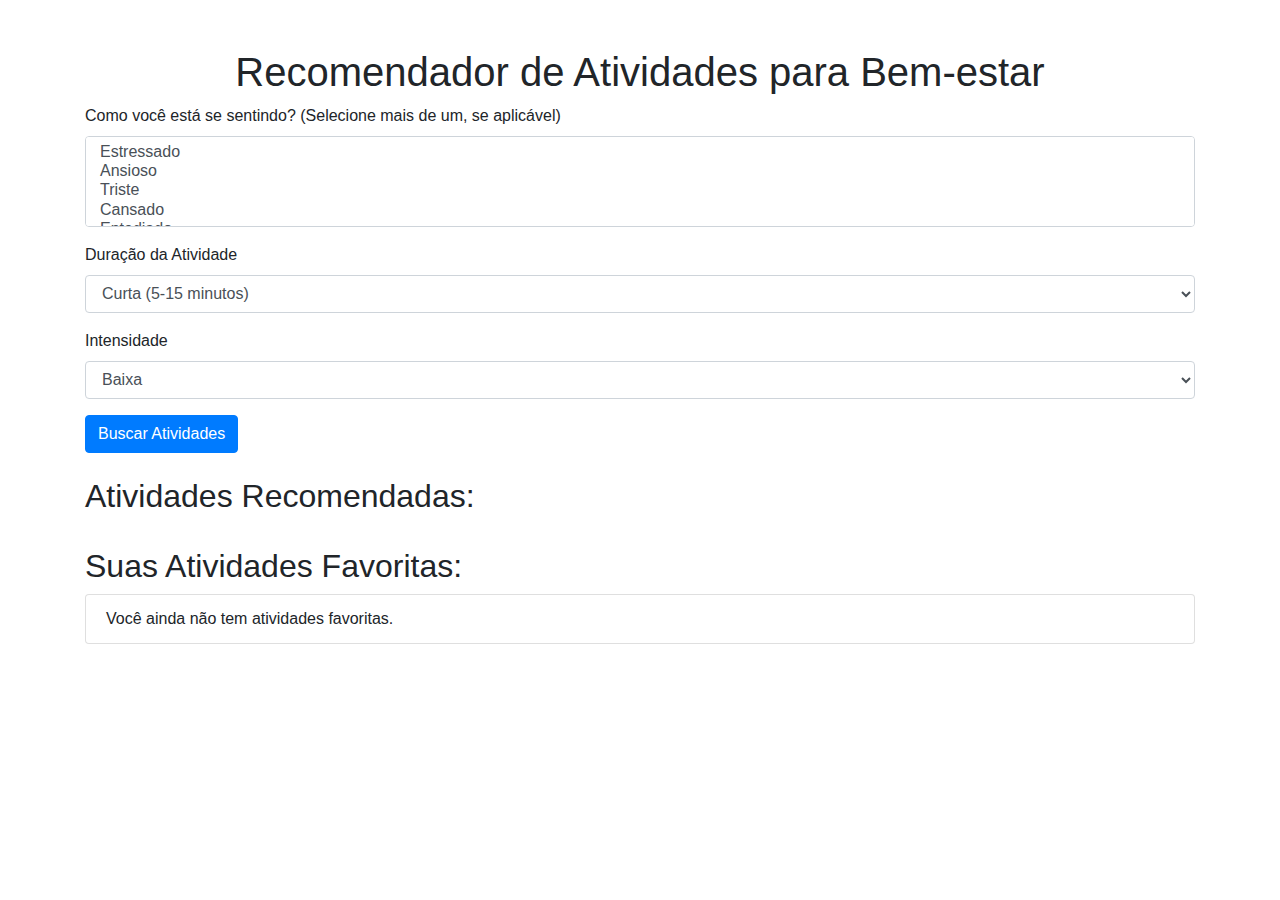
<file: AppBem-Estar/index.html>
<!DOCTYPE html>
<html lang="pt-br">
<head>
  <meta charset="UTF-8">
  <meta name="viewport" content="width=device-width, initial-scale=1.0">
  <title>Recomendador de Atividades para Bem-estar</title>
  <link rel="stylesheet" href="https://stackpath.bootstrapcdn.com/bootstrap/4.5.2/css/bootstrap.min.css">
</head>
<body>
  <div class="container mt-5">
    <h1 class="text-center">Recomendador de Atividades para Bem-estar</h1>

    <div class="form-group">
      <label>Como você está se sentindo? (Selecione mais de um, se aplicável)</label>
      <select multiple class="form-control" id="mood">
        <option value="estressado">Estressado</option>
        <option value="ansioso">Ansioso</option>
        <option value="triste">Triste</option>
        <option value="cansado">Cansado</option>
        <option value="entediado">Entediado</option>
      </select>
    </div>

    <div class="form-group">
      <label for="duration">Duração da Atividade</label>
      <select class="form-control" id="duration">
        <option value="curta">Curta (5-15 minutos)</option>
        <option value="media">Média (15-30 minutos)</option>
        <option value="longa">Longa (30+ minutos)</option>
      </select>
    </div>

    <div class="form-group">
      <label for="intensity">Intensidade</label>
      <select class="form-control" id="intensity">
        <option value="baixa">Baixa</option>
        <option value="media">Média</option>
        <option value="alta">Alta</option>
      </select>
    </div>

    <button class="btn btn-primary" onclick="fetchActivities()">Buscar Atividades</button>

    <h2 class="mt-4">Atividades Recomendadas:</h2>
    <ul id="activity-list" class="list-group"></ul>

    <h2 class="mt-4">Suas Atividades Favoritas:</h2>
    <ul id="favorite-list" class="list-group"></ul>
  </div>

  <script src="script.js"></script>
</body>
</html>
</file>
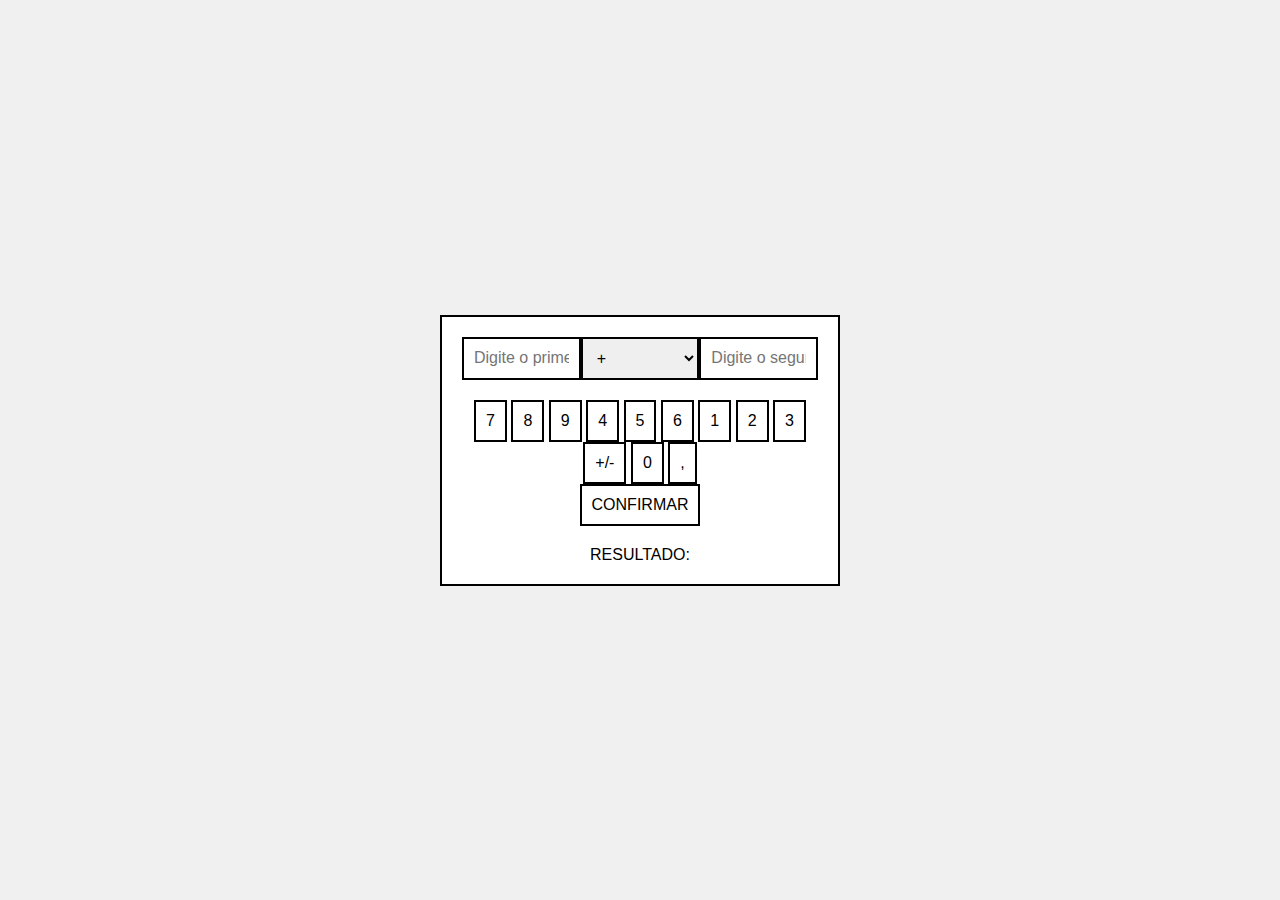
<file: AtividadeScript/index.html>
<!DOCTYPE html>
<html lang="pt-br">
<head>
    <meta charset="UTF-8">
    <meta name="viewport" content="width=device-width, initial-scale=1.0">
    <title>Calculadora Completa</title>
    <link rel="stylesheet" href="style.css">
</head>
<body>
    <div class="container">
        <div class="input-container">
            <input type="text" id="num1" placeholder="Digite o primeiro número">
            <select id="operacao">
                <option value="adicao">+</option>
                <option value="subtracao">-</option>
                <option value="multiplicacao">*</option>
                <option value="divisao">/</option>
                <option value="numeroPar">É par?</option>
                <option value="somaIntervalo">Soma Intervalo</option>
                <option value="fatorial">Fatorial</option>
                <option value="contarVogais">Contar Vogais</option>
            </select>
            <input type="text" id="num2" placeholder="Digite o segundo número ou texto">
        </div>

        <div class="button-container">
            <button class="num-btn" value="7">7</button>
            <button class="num-btn" value="8">8</button>
            <button class="num-btn" value="9">9</button>
            <button class="num-btn" value="4">4</button>
            <button class="num-btn" value="5">5</button>
            <button class="num-btn" value="6">6</button>
            <button class="num-btn" value="1">1</button>
            <button class="num-btn" value="2">2</button>
            <button class="num-btn" value="3">3</button>
            <button class="num-btn" value="+/-">+/-</button>
            <button class="num-btn" value="0">0</button>
            <button class="num-btn" value=",">,</button>
        </div>

        <button id="confirm-btn">CONFIRMAR</button>
        <div class="result-container">
            <p>RESULTADO: <span id="result"></span></p>
        </div>
    </div>

    <script src="script.js"></script>
</body>
</html>
</file>
<file: AtividadeScript/style.css>
* {
    margin: 0;
    padding: 0;
    box-sizing: border-box;
}

body {
    font-family: Arial, sans-serif;
    display: flex;
    justify-content: center;
    align-items: center;
    height: 100vh;
    background-color: #f0f0f0;
}

.container {
    border: 2px solid black;
    padding: 20px;
    background-color: white;
    width: 400px;
    text-align: center;
}

.input-container {
    display: flex;
    justify-content: space-between;
    margin-bottom: 20px;
}

input[type="number"], input[type="text"] {
    width: 40%;
    padding: 10px;
    border: 2px solid black;
    font-size: 16px;
}

select {
    width: 40%;
    padding: 10px;
    border: 2px solid black;
    font-size: 16px;
}

button {
    padding: 10px;
    background-color: white;
    border: 2px solid black;
    font-size: 16px;
    cursor: pointer;
}

button:hover {
    background-color: #e0e0e0;
}

.result-container {
    margin-top: 20px;
}

#result {
    font-weight: bold;
}
</file>
